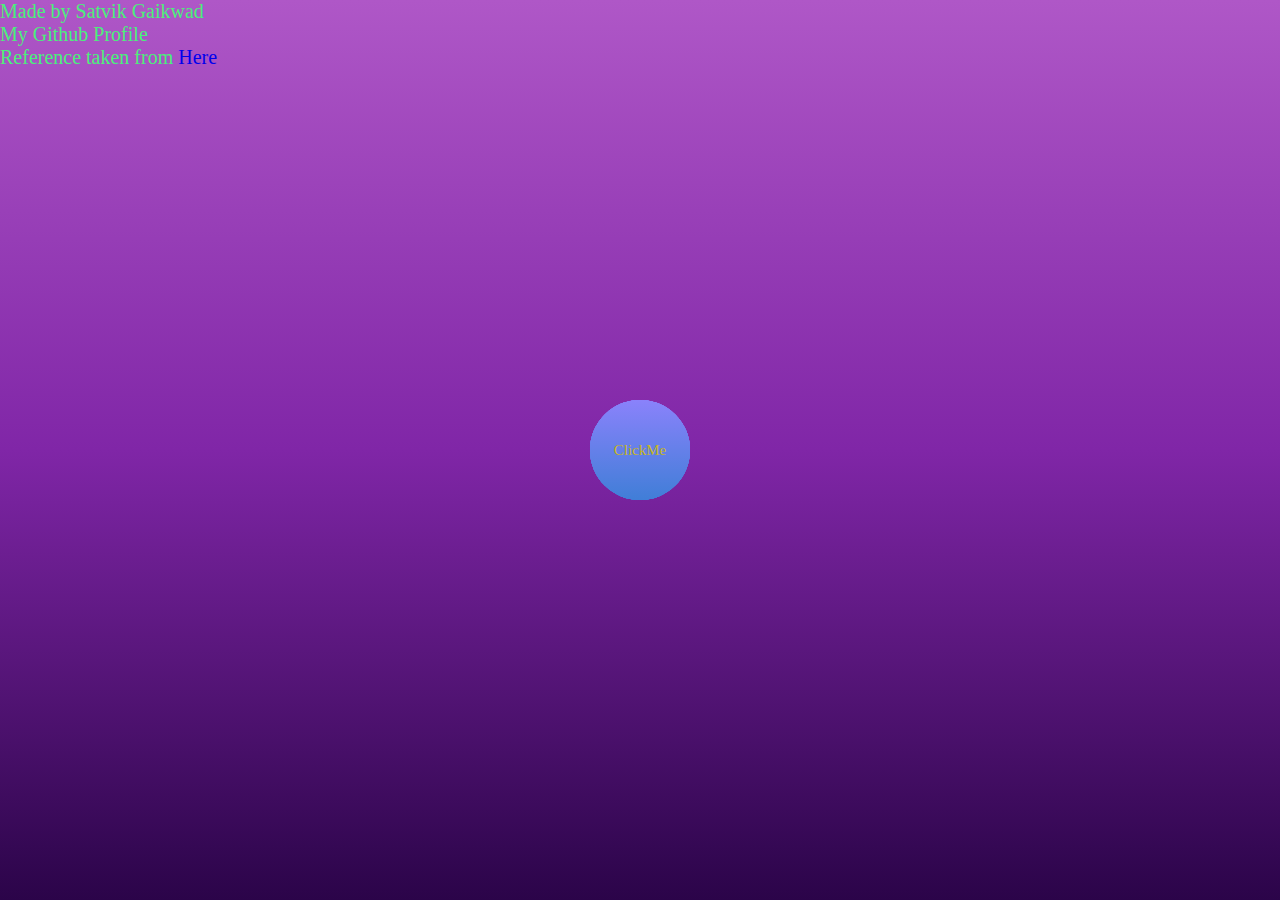
<file: docs/index.html>
<!DOCTYPE html>
<html lang="en">

<head>
  <meta charset="UTF-8" />
  <meta http-equiv="X-UA-Compatible" content="IE=edge" />
  <meta name="viewport" content="width=device-width, initial-scale=1.0" />
  <title>Pop-out Menu</title>
  <!--! Links -->
  <link rel="stylesheet" href="css/style.css" />
  <script src="scripts/script.js"></script>
  <script src="scripts/fontawesome.js"></script>
</head>

<body>
  <div id="container">
    <div id="parent" class="init-p ele" onclick="pop()">
      <i class="fas fa-share-alt"></i><span style="font-size: 15px">ClickMe</span>
    </div>
    <div class="items">
      <div id="google" class="init-p ele">
        <i class="fab fa-google"></i>
      </div>
      <div id="facebook" class="init-p ele">
        <i class="fab fa-facebook"></i>
      </div>
      <div id="instagram" class="init-p ele">
        <i class="fab fa-instagram"></i>
      </div>
      <div id="twitter" class="init-p ele">
        <i class="fab fa-twitter"></i>
      </div>
      <div id="whatsapp" class="init-p ele">
        <i class="fab fa-whatsapp"></i>
      </div>
      <div id="telegram" class="init-p ele">
        <i class="fab fa-telegram"></i>
      </div>
      <div id="youtube" class="init-p ele">
        <i class="fab fa-youtube"></i>
      </div>
      <div id="linkedin" class="init-p ele">
        <i class="fab fa-linkedin"></i>
      </div>
    </div>
  </div>
  <div id="attrc" class="attr" onmouseover="setc()" onclick="setc()">
    <p>Made by Satvik Gaikwad</p>
    <p>
      My Github Profile
      <a href="https://github.com/SatvikG7" target="github"><i class="fab fa-github"></i></a>
    </p>
    <p>
      Reference taken from
      <a href="https://www.youtube.com/watch?v=Q51PzAx3D3E&ab_channel=CodingArtist" target="youtube"
        onmouseover="setRandomColor()">Here
      </a>
    </p>
  </div>
  <script>
    // Background Gradient
      var RandNum = Math.floor(Math.random() * 6);
      var element = document.getElementById("container");
      if (RandNum == 0) {
        element.classList.add("gd0");
      } else if (RandNum == 1) {
        element.classList.add("gd1");
      } else if (RandNum == 2) {
        element.classList.add("gd2");
      } else if (RandNum == 3) {
        element.classList.add("gd3");
      } else if (RandNum == 4) {
        element.classList.add("gd4");
      } else if (RandNum == 5) {
        element.classList.add("gd5");
      }
  </script>
</body>
</html>
</file>
<file: docs/css/style.css>
* {
  padding: 0;
  margin: 0;
}
body {
  background-color: rgb(20, 4, 77);
}
#container {
  position: absolute;
  margin: auto;
  left: 0;
  right: 0;
  top: 0;
  bottom: 0;
  
}
.init-p {
  position: absolute;
  margin: auto;
  top: 0;
  bottom: 0;
  right: 0;
  left: 0;
}
.ele {
  height: 100px;
  width: 100px;
  display: flex;
  align-items: center;
  justify-content: center;
  border-radius: 50%;
  color: rgb(199, 182, 34);
  font-size: 45px;
  background: -webkit-gradient(
    linear,
    left top,
    left bottom,
    from(#8a82fb),
    to(#407ed7)
  );
  background: -o-linear-gradient(#8a82fb, #407ed7);
  background: linear-gradient(#8a82fb, #407ed7);
  transition: transform 1.5s;
}
#parent {
  z-index: 9;
}
#google {
  z-index: 8;
}
#facebook {
  z-index: 7;
}
#instagram {
  z-index: 6;
}
#twitter {
  z-index: 5;
}
#whatsapp {
  z-index: 4;
}
#telegram {
  z-index: 3;
}
#youtube {
  z-index: 2;
}
#linkedin {
  z-index: 1;
}
.attr{
  position: absolute;
  top: 0;
  left: 0;
  font-size: 20px;
  color: khaki;
  user-select: none;
}
.fa-github{
  color: khaki;
}
.attr a{
  text-decoration: none;
}

@media screen and (max-width: 600px) {
  .ele {
    width: 60px;
    height: 60px;
    font-size: 30px;
  }
  #parent{
    width: 100px;
    height: 100px;
  }
}
.gd0{
  background-color: rgb(20, 4, 77);

}
.gd1{
  background: linear-gradient(180deg, #124ba1, #082b6b, #031646);
}
.gd2{
  background: linear-gradient(180deg, #53ca93, #107568,#06474b );
}
.gd3{
  background: linear-gradient(180deg, #92731e, #68440f, #241302 );
}
.gd4{
  background: linear-gradient(180deg, #ca598c, #a31b4b, #5f0b20);
}
.gd5{
  background: linear-gradient(180deg, #af57c7, #8026a7, #2b0449);
}
</file>
